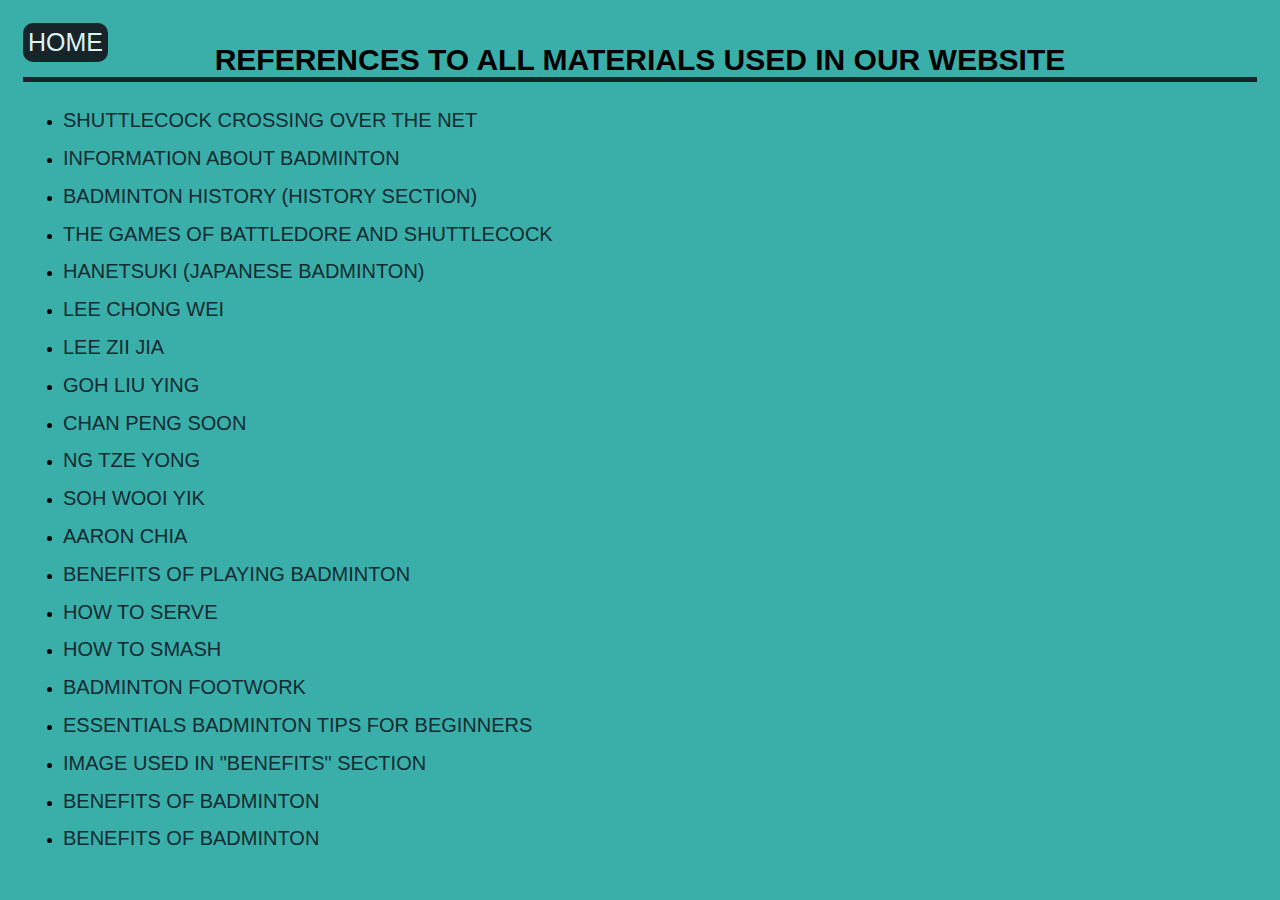
<file: references.html>
<!DOCTYPE html>
<html lang="en">
  <head>
    <meta charset="UTF-8" />
    <meta http-equiv="X-UA-Compatible" content="IE=edge" />
    <meta name="viewport" content="width=device-width, initial-scale=1.0" />
    <link rel="stylesheet" href="references.css" type="text/css" />
    <title>References</title>
  </head>

  <body>
    <a href="index.html" class="homepage">HOME</a>
    <div class="reference">
      <h1>REFERENCES TO ALL MATERIALS USED IN OUR WEBSITE</h1>
      <ul class="links">
        <li>
          <a href="https://unsplash.com/photos/VePgmkq3hHI"
            >SHUTTLECOCK CROSSING OVER THE NET
          </a>
        </li>

        <li>
          <a href="https://en.wikipedia.org/wiki/Badminton"
            >INFORMATION ABOUT BADMINTON
          </a>
        </li>

        <li>
          <a href="https://en.wikipedia.org/wiki/Badminton"
            >BADMINTON HISTORY (HISTORY SECTION)
          </a>
        </li>

        <li>
          <a
            href="https://www.nationalbadmintonmuseum.com/battledore-and-shuttlecock/"
            >THE GAMES OF BATTLEDORE AND SHUTTLECOCK
          </a>
        </li>

        <li>
          <a
            href="https://www.japanese-wiki-corpus.org/culture/Hanetsuki%20(Japanese%20badminton).html"
            >HANETSUKI (JAPANESE BADMINTON)
          </a>
        </li>

        <li>
          <a href="https://bwfbadminton.com/player/50152/lee-chong-wei"
            >LEE CHONG WEI
          </a>
        </li>

        <li>
          <a href="https://bwfbadminton.com/player/81561/lee-zii-jia"
            >LEE ZII JIA
          </a>
        </li>

        <li>
          <a href="https://bwfbadminton.com/player/53159/goh-liu-ying"
            >GOH LIU YING
          </a>
        </li>

        <li>
          <a href="https://bwfbadminton.com/player/53142/chan-peng-soon"
            >CHAN PENG SOON
          </a>
        </li>

        <li>
          <a href="https://bwfbadminton.com/player/81362/ng-tze-yong"
            >NG TZE YONG
          </a>
        </li>

        <li>
          <a href="https://bwfbadminton.com/player/99389/soh-wooi-yik"
            >SOH WOOI YIK
          </a>
        </li>

        <li>
          <a href="https://bwfbadminton.com/player/56203/aaron-chia"
            >AARON CHIA
          </a>
        </li>

        <li>
          <a
            href="https://www.everyoneactive.com/content-hub/activities/9-reasons-to-try-badminton/"
            >BENEFITS OF PLAYING BADMINTON
          </a>
        </li>

        <li><a href="https://youtu.be/O4X0LL7t2ys">HOW TO SERVE </a></li>

        <li><a href="https://youtu.be/AGY-gQ_3O8Y">HOW TO SMASH</a></li>

        <li><a href="https://youtu.be/I9ALMfFaiIE">BADMINTON FOOTWORK</a></li>

        <li>
          <a
            href="https://www.badmintonsbest.com/blog/badminton-tips-for-beginners/#recover-back-to-the-centre"
            >ESSENTIALS BADMINTON TIPS FOR BEGINNERS
          </a>
        </li>

        <li>
          <a
            href="https://blog.decathlon.in/articles/top-15-health-benefits-of-playing-badminton-2019-updated"
            >IMAGE USED IN "BENEFITS" SECTION</a
          >
        </li>

        <li>
          <a
            href="https://www.everyoneactive.com/content-hub/activities/9-reasons-to-try-badminton/"
            >BENEFITS OF BADMINTON</a
          >
        </li>

        <li>
          <a
            href="https://www.decathlon.com.hk/en/c/htc/badminton-top-15-health-benefits-of-playing-badminton_cf3e4d97-5f2e-4b26-a60f-09d4e070d9ca"
            >BENEFITS OF BADMINTON</a
          >
        </li>
      </ul>
    </div>
  </body>
</html>
</file>
<file: references.css>
body {
    background-color: #3aafa9;
    padding:15px;
}

.homepage {
    text-align: left;
    font-family: Verdana, Geneva, Tahoma, sans-serif;
    font-size: 25px;
    border: #17252a solid 5px;
    background-color: #17252a;
    border-radius: 10px;
    color: #def2f1;
    text-decoration: none;
    position: fixed;
}

.homepage:active {
    color: #def2f1;
}

.homepage:hover {
    color: #2b7478;
}

.reference h1 {
    font-family: Verdana, Geneva, Tahoma, sans-serif;
    font-size: 30px;
    text-align: center;
    border-bottom: 5px solid #17252a;
}

.reference a{
    font-size: 20px;
    font-family: Verdana, Geneva, Tahoma, sans-serif;
    text-decoration: none;
    line-height: 1cm;
    color: #142a31;
}

.reference a:active {
    color: #def2f1;
}

.reference a:hover {
    color: #def2f1;
}
</file>
